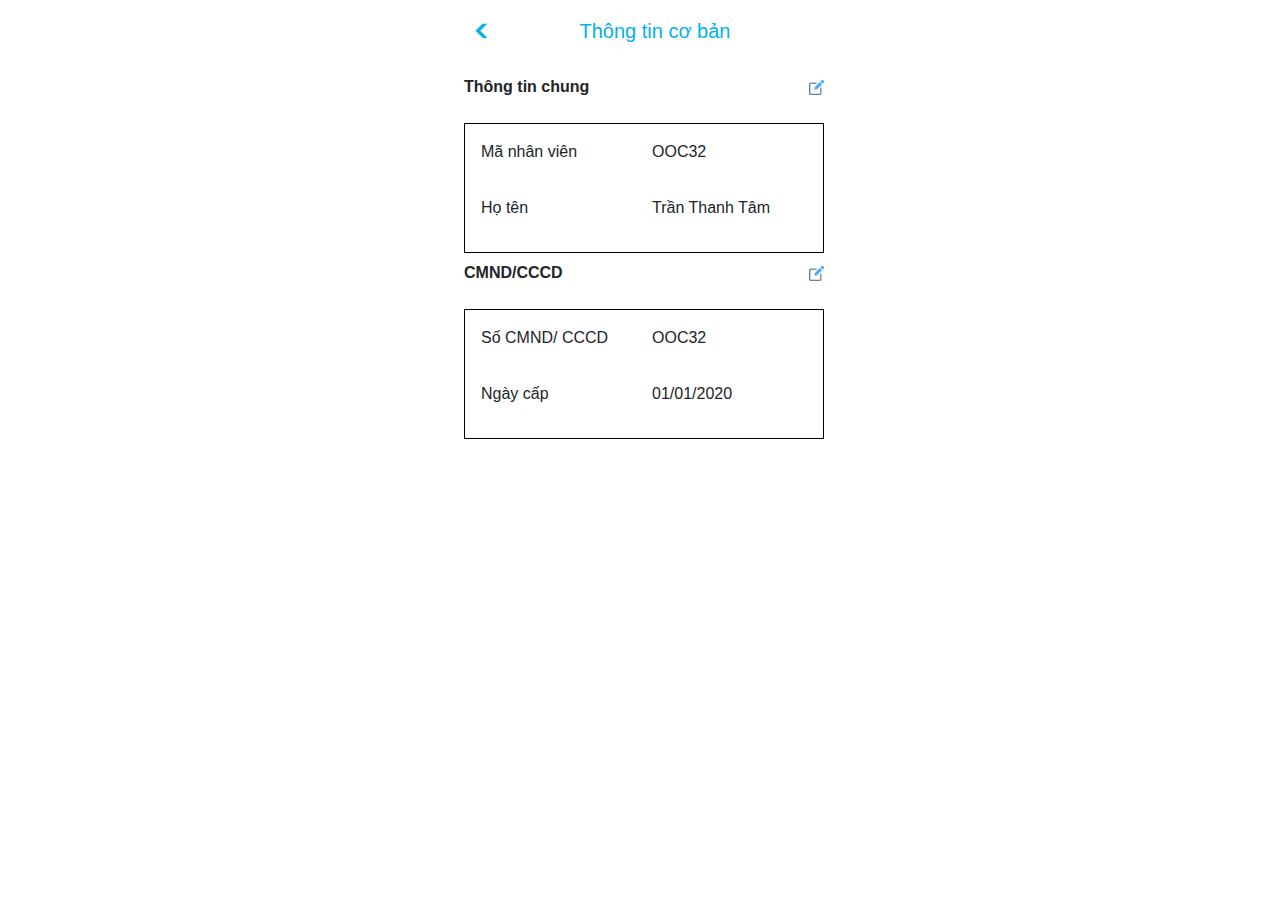
<file: basic-info.html>
<!DOCTYPE html>
<html>

<head>
  <meta charset='utf-8'>
  <meta http-equiv='X-UA-Compatible' content='IE=edge'>
  <title>Page Title</title>
  <meta name='viewport' content='width=device-width, initial-scale=1'>
  <link rel='stylesheet' type='text/css' media='screen' href='main.css'>
  <link href="https://cdn.jsdelivr.net/npm/bootstrap@5.0.2/dist/css/bootstrap.min.css" rel="stylesheet" <script
    src='main.js'>
  </script>
  <link rel="stylesheet" href="https://cdn.jsdelivr.net/npm/bootstrap@4.3.1/dist/css/bootstrap.min.css"
    integrity="sha384-ggOyR0iXCbMQv3Xipma34MD+dH/1fQ784/j6cY/iJTQUOhcWr7x9JvoRxT2MZw1T" crossorigin="anonymous">

</head>

<body>
  <div class="basic-info">
    <div>
      <img src="./images/prev.png" />
      <span class="title">Thông tin cơ bản</span>
    </div>
    <div class="d-flex bd-highlight mb-3">
      <div class="p-2 ms-2 bd-highlight fw-bold">Thông tin chung</div>
      <div data-toggle="modal" data-target="#exampleModal" class="ms-auto p-2 bd-highlight"><img
          style="width: 15px; height: 15px;" src="./images/edit.png" /></div>
    </div>
    <div class="d-flex ms-3">
      <div style="border: 1px solid #000;" class="p-2 me-2 w-100">
        <div class="d-flex mb-3">
          <div class="col p-2">Mã nhân viên</div>
          <div class="col p-2">OOC32</div>
        </div>
        <div class="d-flex mb-3">
          <div class="col p-2">Họ tên</div>
          <div class="col p-2">Trần Thanh Tâm</div>
        </div>
      </div>
    </div>
    <div class="d-flex bd-highlight mb-3">
      <div class="p-2 ms-2 bd-highlight fw-bold">CMND/CCCD</div>

      <div data-toggle="modal" data-target="#exampleModal" class="ms-auto p-2 bd-highlight"><img
          style="width: 15px; height: 15px;" src="./images/edit.png" /></div>
    </div>
    <div class="d-flex ms-3">
      <div style="border: 1px solid #000;" class="p-2 me-2 w-100">
        <div class="d-flex mb-3">
          <div class="col p-2">Số CMND/ CCCD</div>
          <div class="col p-2">OOC32</div>
        </div>
        <div class="d-flex mb-3">
          <div class="col p-2">Ngày cấp</div>
          <div class="col p-2">01/01/2020</div>
        </div>
      </div>
    </div>
    <div class="modal fade" id="exampleModal" tabindex="-1" role="dialog" aria-labelledby="exampleModalLabel"
      aria-hidden="true">
      <div class="modal-dialog" role="document">
        <div class="modal-content">
          <div class="modal-header">
            <h5 class="modal-title" id="exampleModalLabel">Chỉnh sửa thông tin Hộ chiếu</h5>
            <button type="button" class="close" data-dismiss="modal" aria-label="Close">
              <span aria-hidden="true">&times;</span>
            </button>
          </div>
          <div class="modal-body">
            <div class="d-flex mb-3">
              <div class="col p-2">Họ tên</div>
              <div class="col p-2">Trần Thanh Tâm</div>
              <img style="width: 15px; height: 15px; margin-top: 10px;" src="./images/edit.png" />
            </div>
            <div class="d-flex mb-3">
              <div class="col p-2">Họ tên</div>
              <div class="col p-2">Trần Thanh Tâm</div>
              <img style="width: 15px; height: 15px; margin-top: 10px;" src="./images/edit.png" />
            </div>
            <div class="d-flex mb-3">
              <div class="col p-2">Họ tên</div>
              <div class="col p-2">Trần Thanh Tâm</div>
              <img style="width: 15px; height: 15px; margin-top: 10px;" src="./images/edit.png" />
            </div>
            <div class="form-check d-flex mb-3 ms-3">
              <input class="form-check-input" type="checkbox" value="" id="flexCheckDefault">
              <label class="form-check-label" for="flexCheckDefault">
                Tôi cam đoan thông tin được khai trên hoàn toàn chính xác, tôi hoàn toàn chịu trách nhiệ với thông tin
                chỉnh sửa này
              </label>
            </div>
          </div>
        </div>
        <div>
          <div class="d-flex bd-highlight mb-3 ms-2 me-2">
            <div class="p-2 bd-highlight"><button class="btn btn-primary" type="button">Hủy</button></div>
            <div class="ms-auto p-2 bd-highlight"><button class="btn btn-primary" type="button">Gửi thông tin</button>
            </div>
          </div>
        </div>
      </div>
    </div>
  </div>
  <script src="https://code.jquery.com/jquery-3.2.1.slim.min.js"
    integrity="sha384-KJ3o2DKtIkvYIK3UENzmM7KCkRr/rE9/Qpg6aAZGJwFDMVNA/GpGFF93hXpG5KkN"
    crossorigin="anonymous"></script>
  <script src="https://cdn.jsdelivr.net/npm/popper.js@1.12.9/dist/umd/popper.min.js"
    integrity="sha384-ApNbgh9B+Y1QKtv3Rn7W3mgPxhU9K/ScQsAP7hUibX39j7fakFPskvXusvfa0b4Q"
    crossorigin="anonymous"></script>
  <script src="https://cdn.jsdelivr.net/npm/bootstrap@4.0.0/dist/js/bootstrap.min.js"
    integrity="sha384-JZR6Spejh4U02d8jOt6vLEHfe/JQGiRRSQQxSfFWpi1MquVdAyjUar5+76PVCmYl"
    crossorigin="anonymous"></script>
</body>

</html>
</file>
<file: main.css>
.profile {
  display: flex;
  margin-top: 20px;
}
.profile-wrapper {
  background-color: #a0c4e4;
}
.profile-info {
  margin-left: 25px;
}
.view-more {
  margin-right: 20px;
  font-style: italic;
}
.text-item {
  margin-left: 10%;
}
.title {
  color: #00b0f0;
  font-weight: 500;
  font-size: 20px;
  margin-left: 60px;
}
.icon-person-info {
  width: 70px;
  height: 70px;
  padding-top: 7px;
}
@media only screen and (min-width: 720px){
  .person-info {
    margin-left: 40%;
  }
  .basic-info {
    margin-left: 35%;
    margin-right: 35%;
  }
}
@media only screen and (min-width: 720px){
  .title-leave {
    background-color: #00b0f0;
    color: #fff;
    padding: 10px;
  }
  .title-name {
    width: 100%;
    margin-left: 25%;
  }
  .leave-box {
    color: #00b0f0;
    padding: 20px;
    text-align: center;
  }
  .wrapper-leave {
    margin-left: 35%;
    margin-right: 35%;
  }
  .table-leave {
    width: 100%;
  }
  .reason {
    padding: 10px;
  }
  .reason-input {
    width: 100%;
    border-color: #ddebf7;
  }
  .reason-button {
    padding: 10px;
    width: 100%;
    text-align: center;
  }
  .btn-reason {
    background-color: #ddebf7;
    color: #6c9ed5;
    padding: 5px;
    border: none;
  }
}
@media only screen and (max-width: 719px){
  .title-leave {
    background-color: #00b0f0;
    color: #fff;
    padding: 10px;
  }
  .title-name {
    width: 100%;
    margin-left: 25%;
  }
  .leave-box {
    color: #00b0f0;
    padding: 10px;
    text-align: center;
    margin-left: 10px;
  }
  .table-leave {
    margin-left: 25px;
  }
  .reason {
    padding: 10px;
  }
  .reason-input {
    width: 100%;
    border-color: #ddebf7;
  }
  .reason-button {
    padding: 10px;
    width: 100%;
    text-align: center;
  }
  .btn-reason {
    background-color: #ddebf7;
    color: #6c9ed5;
    padding: 5px;
    border: none;
  }
}
.notify-request {
  padding: 10px 10px 40px 10px;
  border: 1px solid #ddebf7;
  margin: 20px;
}
.tab1 {
  border-bottom: 2px solid #00b0f0;
  color: #00b0f0;
}
.tab2 {
  color: #00b0f0;
}
.tr-table {
  border-left: 1px solid #dee2e6;
  border-right: 1px solid #dee2e6;
}
.inner-addon {
  position: relative;
}

.inner-addon .glyphicon {
  position: absolute;
  padding: 10px;
  pointer-events: none;
}

.right-addon .glyphicon { right: 10px;}

.title-footer {
  font-size: 15px;
}
.styleImage {
  width: 50px;
  height: 50px;
}
</file>
